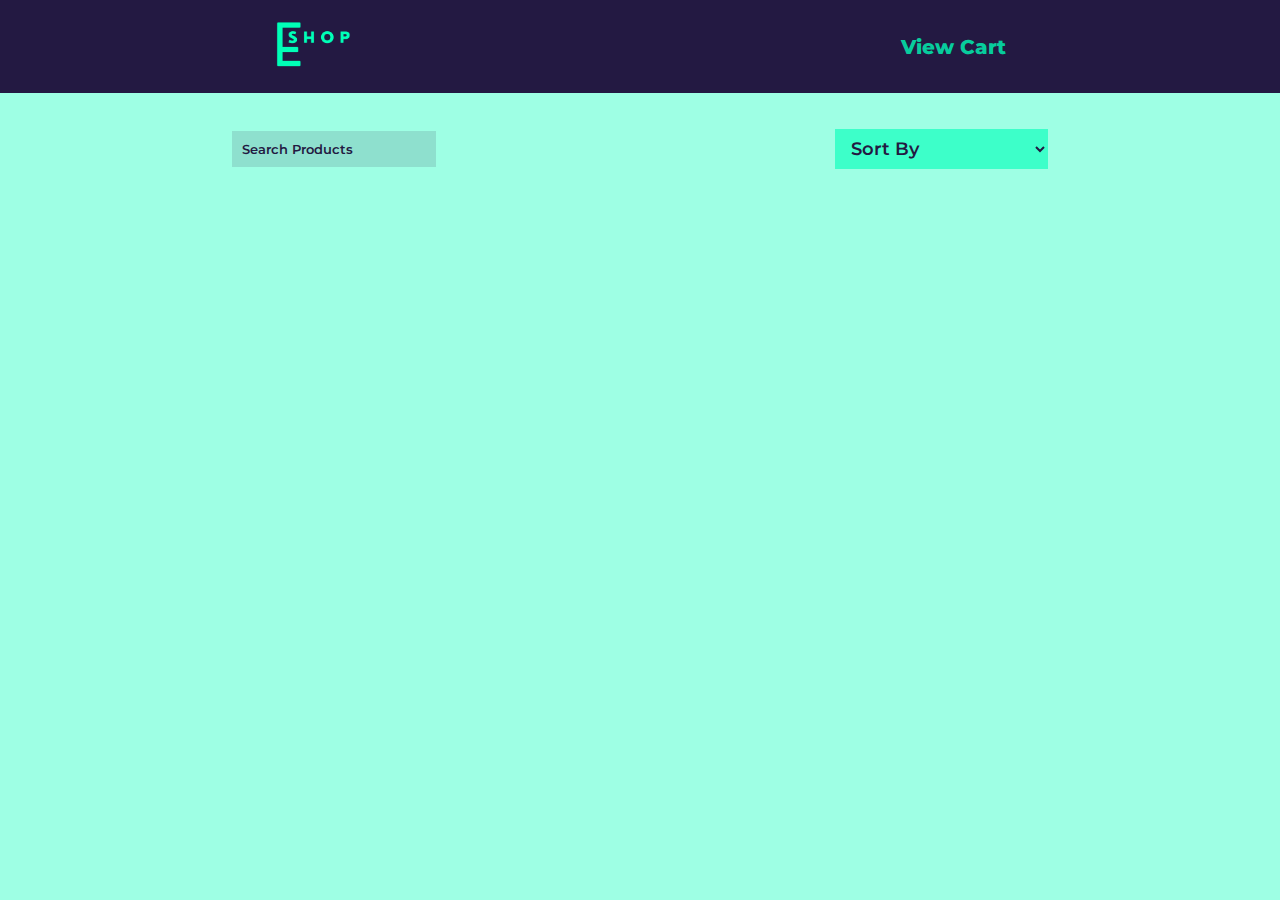
<file: index.html>
<!DOCTYPE html>
<html lang="en">

<head>
    <meta charset="UTF-8">
    <meta name="viewport" content="width=device-width, initial-scale=1.0">
    <link rel="stylesheet" href="https://cdnjs.cloudflare.com/ajax/libs/font-awesome/6.4.2/css/all.min.css"
        integrity="sha512-z3gLpd7yknf1YoNbCzqRKc4qyor8gaKU1qmn+CShxbuBusANI9QpRohGBreCFkKxLhei6S9CQXFEbbKuqLg0DA=="
        crossorigin="anonymous" referrerpolicy="no-referrer" />
    <title>My E-commerce Site</title>
    <link rel="stylesheet" href="styles.css">
    <link rel="icon" type="image/x-icon" href="./fav.png">

    <script src="./script/script.js" defer></script>
    <script src="./script/search.js" defer></script>

</head>

<!-- ... -->

<body>
    <nav class="navbar">
        <div class="logo"><a class="a-nav" href="index.html"><img src="./logo.png" style="height: 3rem;"></a></div>

        <div class="vw-cart">
            <a class="a-nav" href="cart.html">
                <i class="fa-solid fa-cart-shopping"></i> View Cart</a>
        </div>
    </nav>

    <div class="categories">


        <div class="search-bar">
            <input id="search" type="search" placeholder="Search Products" list="search-suggestions"
                autocomplete="off" />

            <datalist id="search-suggestions">
                <option value="gold">
                <option value="shirt">
                <option value="jacket">
            </datalist>

        </div>

        <div class="form-group">
            <select class="type-regular dropbtn custom-select price-sorting" id="pxp-sort-results" onchange="filter()">
                <option value="" selected="selected disabled">Sort By</option>
                <option value="l2h" id="l2h">Price (Low-High)</option>
                <option value="h2l" id="h2l">Price (High-Low)</option>
                <option value="ratingl2h" id="ratingl2h">Rating (Low-High)</option>
                <option value="ratingh2l" id="ratingh2l">Rating (High-Low)</option>
                <option value="atoz" id="atoz">A to Z</option>
                <option value="ztoa" id="ztoa">Z to A</option>
            </select>
        </div>



    </div>

    <div class="search-display"></div>

    <div class="catalogue">

        <div class="prods" id="products">

        </div>
    </div>


</body>

</html>
</file>
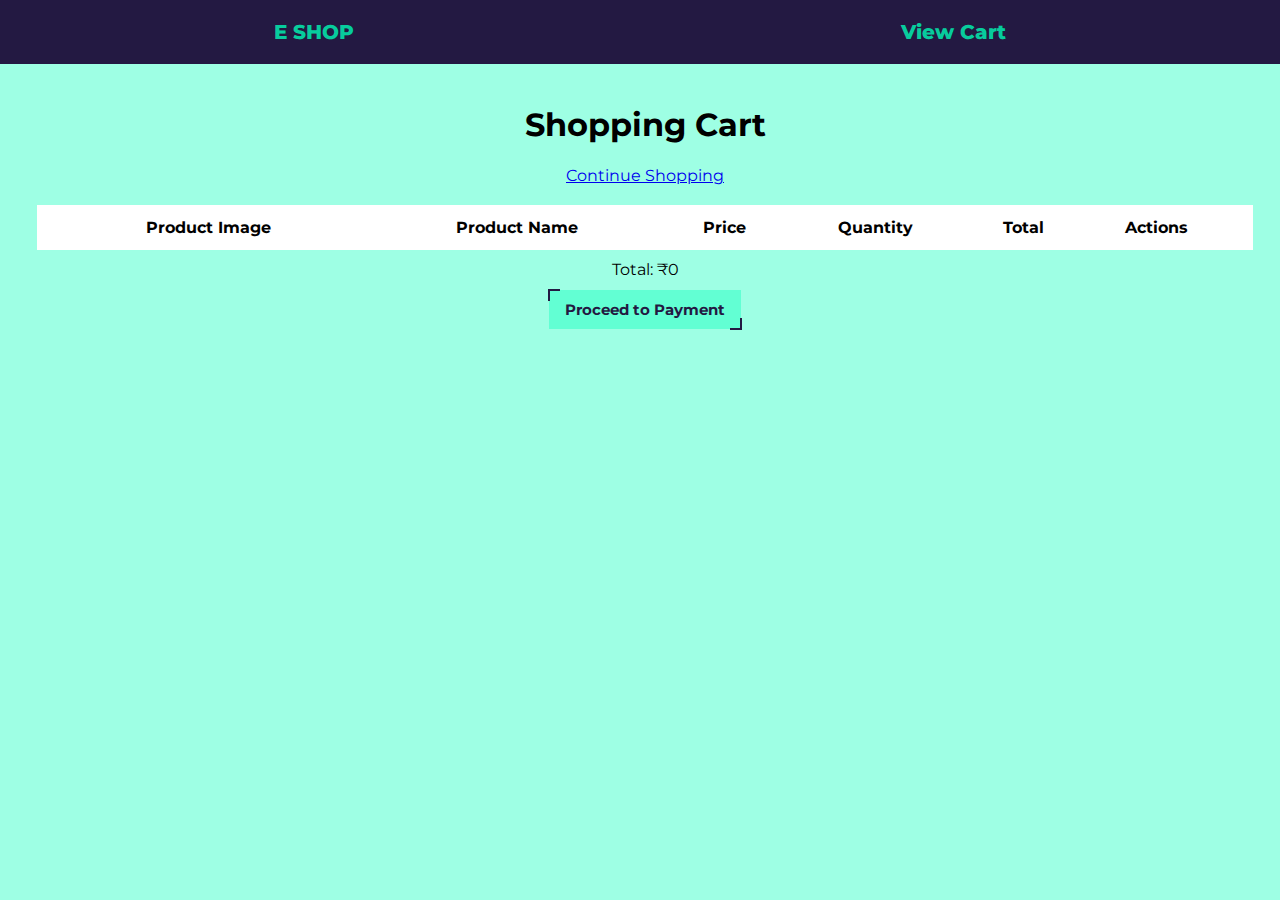
<file: cart.html>
<!DOCTYPE html>
<html lang="en">

<head>
    <meta charset="UTF-8">
    <meta name="viewport" content="width=device-width, initial-scale=1.0">
    <link rel="stylesheet" href="https://cdnjs.cloudflare.com/ajax/libs/font-awesome/6.4.2/css/all.min.css"
        integrity="sha512-z3gLpd7yknf1YoNbCzqRKc4qyor8gaKU1qmn+CShxbuBusANI9QpRohGBreCFkKxLhei6S9CQXFEbbKuqLg0DA=="
        crossorigin="anonymous" referrerpolicy="no-referrer" />
    <title>Shopping Cart</title>
    <link rel="stylesheet" href="styles.css">
    <script src="./script/cart.js" defer></script>
</head>

<!-- ... -->

<body>

    <nav class="navbar">
        <div class="logo"><a class="a-nav" href="index.html">E SHOP</a></div>

        <div class="vw-cart">
            <a class="a-nav" href="cart.html">
                <i class="fa-solid fa-cart-shopping"></i> View Cart</a>
        </div>
    </nav>

    <div class="container-cart">
        <h1>Shopping Cart</h1>
        <a href="index.html">Continue Shopping</a>

        <table class="table">
            <thead>
                <tr>
                    <th>Product Image</th>
                    <th>Product Name</th>
                    <th>Price</th>
                    <th>Quantity</th>
                    <th>Total</th>
                    <th>Actions</th>
                </tr>
            </thead>
            <tbody id="cart-items">
                <!-- Cart items will be listed here -->
            </tbody>
        </table>
        <div id="totalcart" style="height: 30px;"></div>

        <button id="rzp-button1" onclick="paymentGateway()" class="btn-cart">Proceed to Payment</button>
        
    </div>
    <script src="https://checkout.razorpay.com/v1/checkout.js"></script>
</body>
<!-- ... -->


</html>
</file>
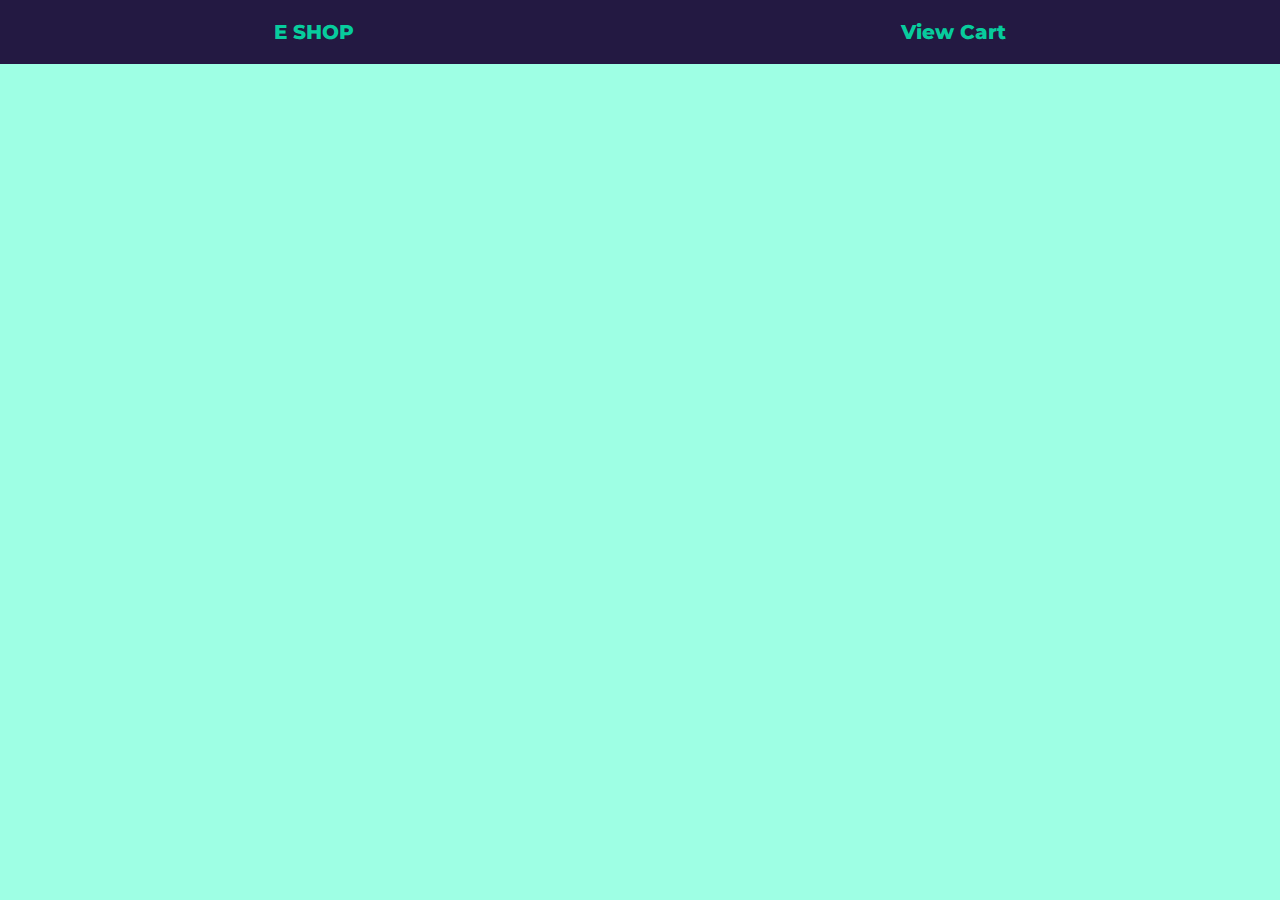
<file: product.html>
<!DOCTYPE html>
<html lang="en">

<head>
    <meta charset="UTF-8">
    <meta name="viewport" content="width=device-width, initial-scale=1.0">
    <link rel="stylesheet" href="https://cdnjs.cloudflare.com/ajax/libs/font-awesome/6.4.2/css/all.min.css"
        integrity="sha512-z3gLpd7yknf1YoNbCzqRKc4qyor8gaKU1qmn+CShxbuBusANI9QpRohGBreCFkKxLhei6S9CQXFEbbKuqLg0DA=="
        crossorigin="anonymous" referrerpolicy="no-referrer" />
    <title>Product Details</title>
    <link rel="stylesheet" href="styles.css">
    <script src="./script/product.js" defer></script>
</head>


<body>
    <nav class="navbar">
        <div class="logo"><a class="a-nav" href="index.html">E SHOP</a></div>

        <div class="vw-cart">
            <a class="a-nav" href="cart.html">
                <i class="fa-solid fa-cart-shopping"></i> View Cart</a>
        </div>
    </nav>

    <div class="product-page">
        <div class="prod-content" id="product-detail">
            <!-- Product details will be displayed here -->
        </div>
    </div>

</body>
<!-- ... -->

</html>
</file>
<file: styles.css>
@import url('https://fonts.googleapis.com/css2?family=Montserrat:wght@500&display=swap');

body {
    font-family: 'Montserrat', sans-serif;
    background-color: #00ffb861;
    margin: 0;
    padding: 0;
    display: flex;
    align-items: center;
    flex-direction: column;
    flex-wrap: wrap;
    justify-content: center;
}

.navbar {
    background-color: #231942;
    color: white;
    margin: 0px 0px 20px 0px;
    display: flex;
    align-items: center;
    justify-content: space-around;
    width: 100%;
}

.a-nav {
    text-decoration: none;
    color: #00ffb7ce;
    font-size: 20px;
    font-weight: 800;
    font-family: 'Montserrat', sans-serif;
}

.a-nav:hover {
    text-decoration: none;
    color: #00ffb7;
    font-size: 22px;
    transition: transform .3s;
}

/* .styled{

} */

fieldset {
    border: none;
    margin: 10px;
}

::placeholder {
    color: #231942;
    font-weight: 600;
}

.logo,
.vw-cart,
.cat {
    padding: 20px 10px 20px 10px;
}



.functions {
    width: 100%;
    display: flex;
    align-items: center;
    justify-content: space-evenly;
    flex-wrap: wrap;
    margin: 10px 0px 20px 0px;

}

input {
    border: none;
    outline: none;
    line-height: 2;
    border-radius: 0px;
    font-family: 'Montserrat', sans-serif;
    padding: 5px 10px 5px 10px;
    background-color: #23194222;

}

label {
    font-size: 20px;
    padding: 5px;
    font-family: 'Montserrat', sans-serif;
}

.dropbtn {
    background: #00ffb79d;
    border: none;
    outline: none;
    color: #231942;
    border-radius: 0px;
    font-weight: 600;
    font-family: 'Montserrat', sans-serif;
    font-size: 18px;
    cursor: pointer;
    position: relative;
    padding: 8px 12px;
    transition: all 0.1s;
    text-decoration: none;
}
option{
    border: none;
    outline: none;
}

.dropbtn:after,
.dropbtn:before {
    content: " ";
    width: 10px;
    height: 10px;
    position: absolute;
    border: 0px solid #231942;
    transition: all 1s;
}

.dropbtn:after {
    top: -1px;
    left: -1px;
    border-top: 2px solid #231942;
    border-left: 2px solid #231942;
}

.dropbtn:before {
    bottom: -1px;
    right: -1px;
    border-bottom: 2px solid #231942;
    border-right: 2px solid #231942;
}

.dropbtn:hover:before,
.dropbtn:hover:after {
    width: 100%;
    height: 100%;
}

/* .dropbtn:hover, .dropbtn:focus {
    background-color: #000000a1;
    color: #ffffff;
    transform: scale(1.01);
    transition: transform .1s;
    font-weight: 700;
  } */

.dropdown {
    position: relative;
    display: inline-block;
}

.dropdown-content {
    display: none;
    position: absolute;
    background-color: #00ffb7ce;
    min-width: 160px;
    overflow: auto;
    box-shadow: 0px 8px 16px 0px rgba(0, 0, 0, 0.2);
    z-index: 1;
}

.dropdown-content a {
    color: #231942;
    padding: 12px 16px;
    text-decoration: none;
    display: block;
}

.dropdown a:hover {
    background-color: #231942;
    color: #00ffb7ce;
}

.show {
    display: block;
}

.categories{
    width: 95%;
    display: flex;
    list-style: none;
    color: #231942;
    align-items: center;
    justify-content: space-around;
    flex-wrap: wrap;
    margin: 1rem 0rem 3rem 0rem;
}

.catalogue,
.prods {
    display: flex;
    align-items: center;
    justify-content: space-evenly;
    flex-wrap: wrap;
}

.prod {
    width: 15rem;
    height: fit-content;
    min-height: 30rem;
    border: none;
    padding: 10px;
    margin: 10px;
    box-shadow: #0000001a 9px 9px 3px 3px;
    background-color: #ffffff;
    font-family: 'Montserrat', sans-serif;
    display: flex;
    align-items: center;
    justify-content: center;
}

.product-page {
    width: 100%;
    display: flex;
    align-items: center;
    justify-content: center;
}

.card {
    border: none;
}

.card-body {
    margin: 0px 10px 10px 10px;
    display: flex;
    flex-direction: column;
    align-items: flex-start;
    justify-content: space-evenly;
    flex-wrap: wrap;
    font-family: 'Montserrat', sans-serif;
}

.prod:hover {
    transform: scale(1.03);
    transition: transform .3s;
}

.card-img-top {
    width: 100%;
    max-height: 250px;
    object-fit: contain;
    margin: 10px 0;
}

.card-title {
    font-size: 1.1rem;
    margin: 10px 0px 5px 0px;
    font-family: 'Montserrat', sans-serif;
}

.card-text {
    font-size: 0.9rem;
    color: #231942;
    font-family: 'Montserrat', sans-serif;
}

.btn-cart {
    cursor: pointer;
    color: #231942;
    position: relative;
    padding: 10px 16px;
    background: #00ffb861;
    font-size: 15px;
    font-weight: 700;
    transition: all 0.5s;
    border: none;
    text-decoration: none;
    font-family: 'Montserrat', sans-serif;
}

.btn-cart:after,
.btn-cart:before {
    content: " ";
    width: 10px;
    height: 10px;
    position: absolute;
    border: 0px solid #231942;
    transition: all 0.5s;
}

.btn-cart:after {
    top: -1px;
    left: -1px;
    border-top: 2px solid #231942;
    border-left: 2px solid #231942;
}

.btn-cart:before {
    bottom: -1px;
    right: -1px;
    border-bottom: 2px solid #231942;
    border-right: 2px solid #231942;
}

.btn-cart:hover:before,
.btn-cart:hover:after {
    width: 100%;
    height: 100%;
}

.a-prod {
    text-decoration: none;
    color: #231942;
    font-size: 15px;
    font-family: 'Montserrat', sans-serif;
}

p {
    margin: 10px 0px 10px 0px;
    color: #231942;
}

.a-prod:hover {
    text-decoration: none;
    color: #231942;
    font-size: 16px;
    transition: transform .3s;
}

.prod-content {
    width: 90%;
    background-color: #ffffff;
    border-radius: 0px;
    font-family: 'Montserrat', sans-serif;
}

.prod-page-card {
    display: flex;
    align-items: center;
    justify-content: space-around;
    flex-wrap: wrap;
    box-shadow: #0000001a 9px 9px 3px 3px;
    background-color: #ffffff;
    font-family: 'Montserrat', sans-serif;
}

.prod-page-details {
    width: 30rem;
    font-family: 'Montserrat', sans-serif;

}

.img-fluid {
    width: 20rem;

}

.container-cart {
    display: flex;
    align-items: center;
    flex-direction: column;
    justify-content: space-evenly;
    flex-wrap: wrap;
    width: 95%;
}

table {
    background-color: white;
    border-radius: 0px;
    padding: 10px 15px 10px 15px;
    margin: 20px 5px 10px 5px;
    width: 100%;
    font-family: 'Montserrat', sans-serif;
}

.payment-page {
    display: flex;
    align-items: center;
    flex-direction: row;
    justify-content: space-around;
    flex-wrap: wrap;
    margin: 0px 30px 0px 30px;
    padding: 20px;
    width: 90%;
    font-family: 'Montserrat', sans-serif;
    background-color: #ffffff;
    border-radius: 0px;
}

.total {
    width: 25rem;
}

#payment-form {
    display: flex;
    align-items: flex-start;
    flex-direction: column;
    justify-content: space-evenly;
    flex-wrap: wrap;
    font-family: 'Montserrat', sans-serif;
}

.card-detail {
    display: flex;
    justify-content: space-around;
    align-items: center;
    flex-wrap: wrap;
    padding: 10px 5px 10px 5px;
    font-family: 'Montserrat', sans-serif;
}
</file>
